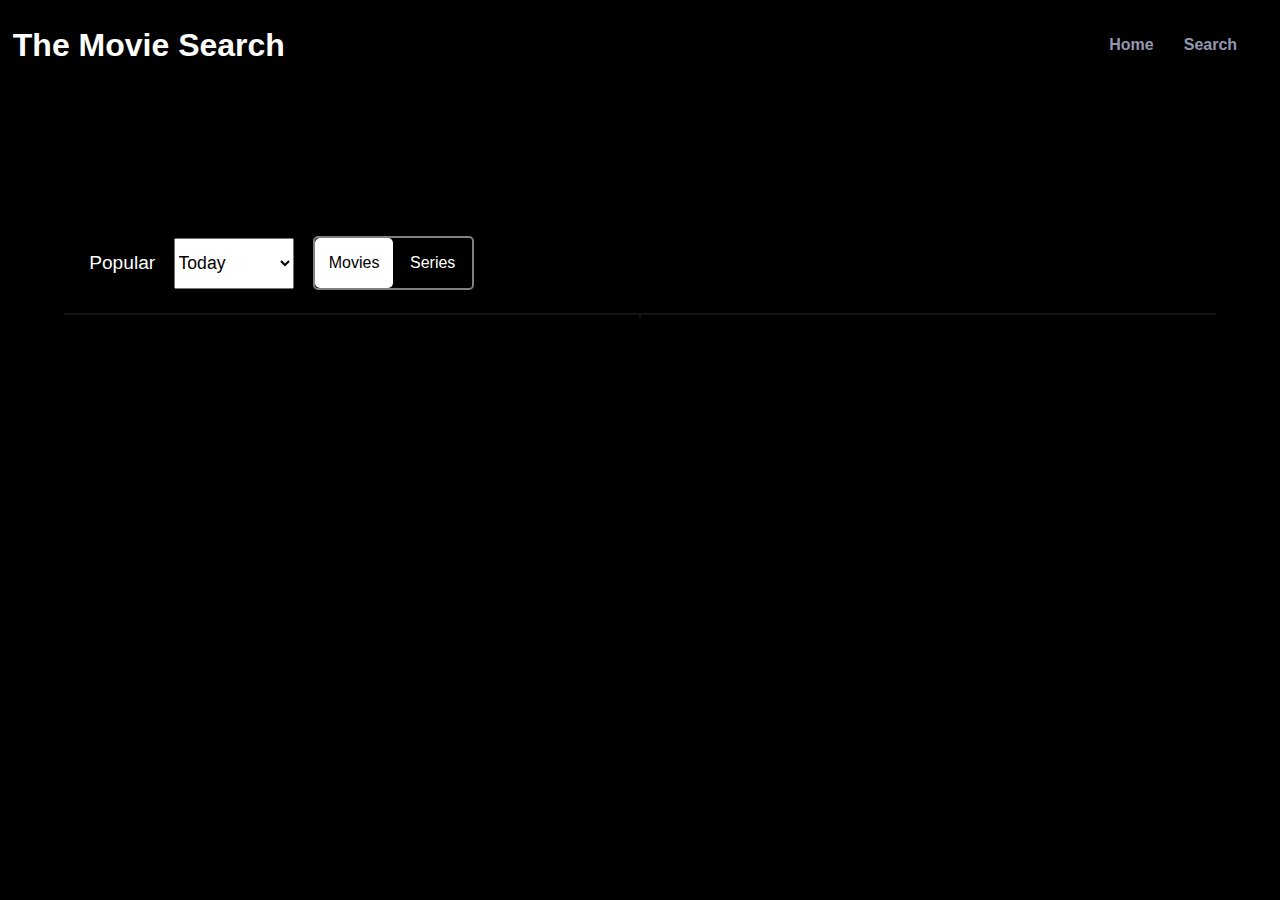
<file: index.html>
<!DOCTYPE html>
<html lang="en">

<head>
    <meta charset="UTF-8">
    <meta http-equiv="X-UA-Compatible" content="IE=edge">
    <meta name="viewport" content="width=device-width, initial-scale=1.0">
    <title>Movie Search</title>
    <link rel="stylesheet" href="index.css">
</head>

<body>
    <div class="maincontainer">
        <div class="navbar">
            <a href="./index.html">
                <h1>The Movie Search</h1>
            </a>
            <div class="pages">
                <a href="index.html">Home</a>
                <a href="search.html">Search</a>
            </div>
        </div>
        <div class="searchcontainer">
            <div class="searchbuttons">
                <label for="">Popular</label>
                <select id="selectinput" onchange="dropdown()">
                    <option value="day">Today</option>
                    <option value="This week">week</option>
                </select>
                <div class="buttons">
                    <input type="radio" name="radio" id="movies" onclick="radiomovie()" checked >
                    <label for="movies">Movies</label>
                    <input type="radio" name="radio" id="series" onclick="radioseries()" >
                    <label for="series">Series</label>
                </div>
            </div>
            <hr>
        </div>
        <div id="bottom" class="bottom">
            <div id="cards" class="cards">

            </div>
            <hr>
            <hr>
        </div>
    </div>
    <script src="index.js"></script>
</body>
</html>
</file>
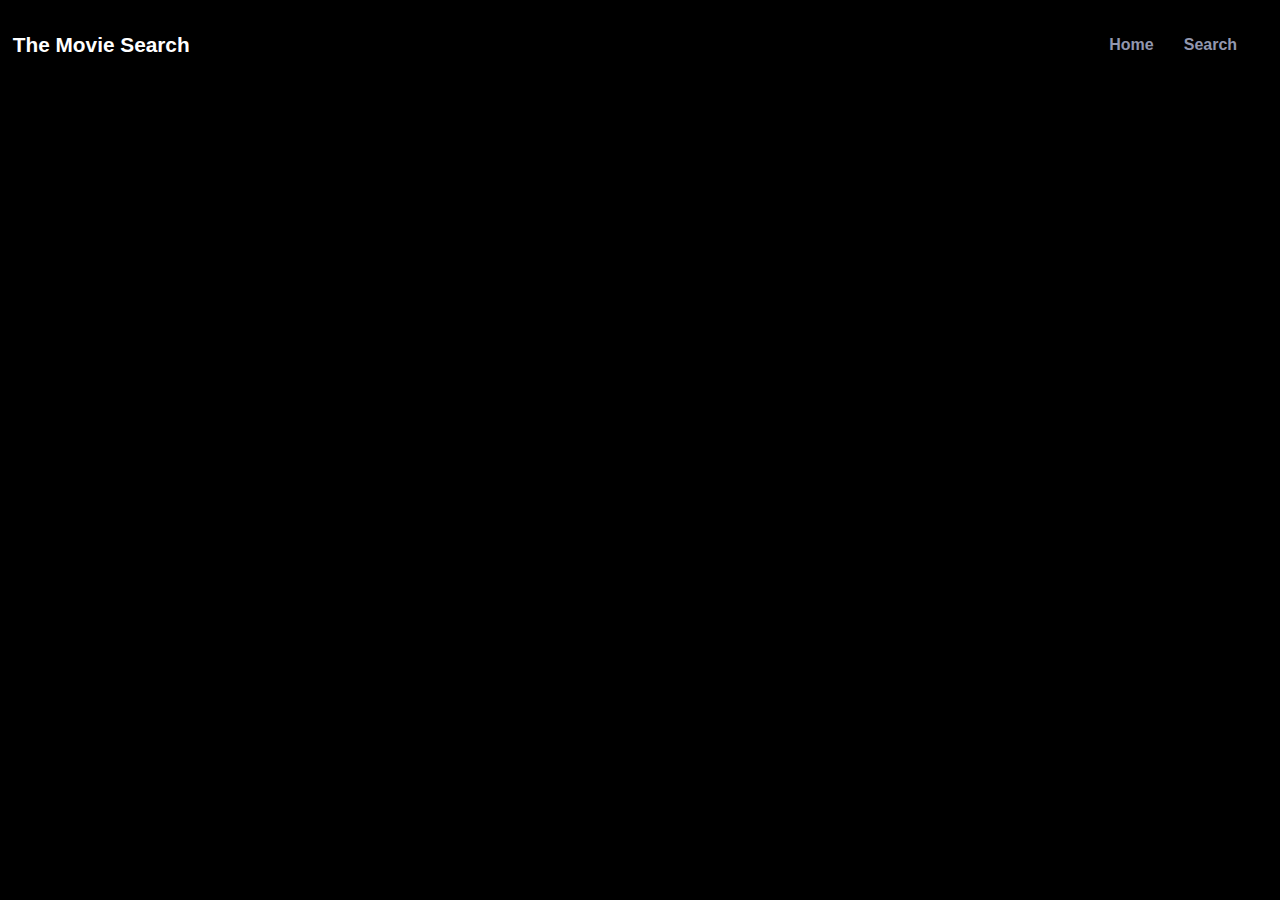
<file: card.html>
<!DOCTYPE html>
<html lang="en">
<head>
    <meta charset="UTF-8">
    <meta http-equiv="X-UA-Compatible" content="IE=edge">
    <meta name="viewport" content="width=device-width, initial-scale=1.0">
    <title>Movie Search</title>
    <link rel="stylesheet" href="index.css">
</head>
<body>
    <div class="maincontainer">
        <div class="navbar">
            <a href="./index.html">
                <h2>The Movie Search</h2>
            </a>
            <div class="pages">
                <a href="./index.html">Home</a>
                <a href="./search.html">Search</a>

            </div>
        </div>

        <div id="result" class="result">




        </div>

    </div>
    <script src="card.js"></script>
</body>
</html>
</file>
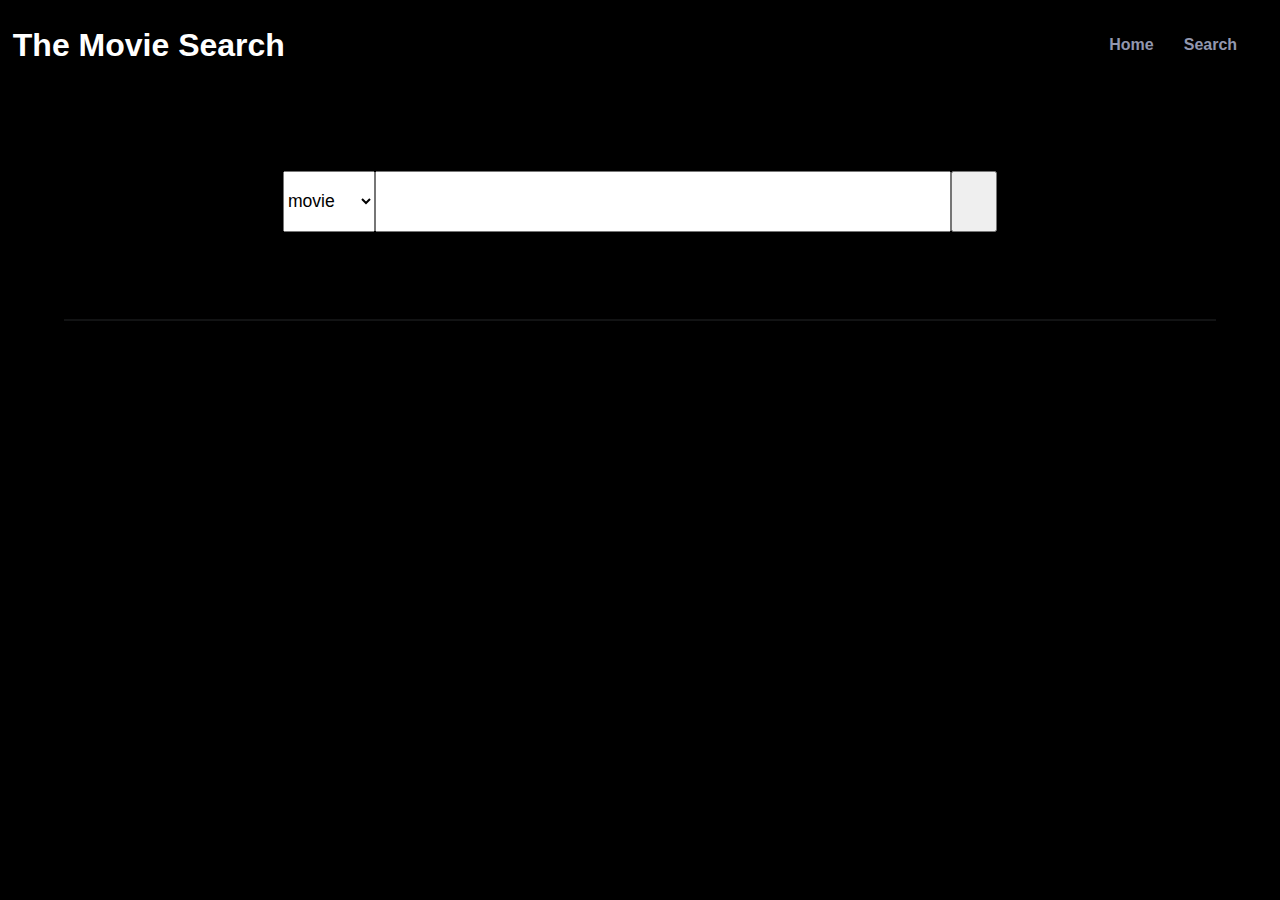
<file: search.html>
<!DOCTYPE html>
<html lang="en">

<head>
    <meta charset="UTF-8">
    <meta http-equiv="X-UA-Compatible" content="IE=edge">
    <meta name="viewport" content="width=device-width, initial-scale=1.0">
    <title>Movie Search</title>   
    <link rel="stylesheet" href="https://cdnjs.cloudflare.com/ajax/libs/font-awesome/6.2.1/css/all.min.css"
        integrity="sha512-MV7K8+y+gLIBoVD59lQIYicR65iaqukzvf/nwasF0nqhPay5w/9lJmVM2hMDcnK1OnMGCdVK+iQrJ7lzPJQd1w=="
        crossorigin="anonymous" referrerpolicy="no-referrer" />
        
    <link rel="stylesheet" href="index.css">

</head>

<body>
    <div class="maincontainer">
        <div class="navbar">
            <a href="./index.html">
                <h1>The Movie Search</h1>
            </a>
            <div class="pages">
                <a href="index.html">Home</a>
                <a href="search.html">Search</a>
            </div>
        </div>
        <div class="inputcontainer">
            <div class="searchinput">
                <select id="searchselect" onchange="change()">
                    <option id="movie" value="movie">movie</option>
                    <option id="tv" value="tv">series</option>
                </select>
                <input type="text" id="inputsearch" class="inp">
                <button onclick="movies()"><i class="fa fa-search" aria-hidden="true"></i>
                </button>
            </div>
            <hr>
        </div>
        <div id="bottom" class="bottom">
            <div id="cards" class="cards">

            </div>

        </div>
    </div>
    <script src="search.js"></script>
</body>

</html>
</file>
<file: index.css>
* {
    margin: 0px;
    padding: 0px;
    box-sizing: border-box;

}

body {
    width: 100vw;
    background-color: black;
    /* background-image: linear-gradient(to right top, #d16ba5, #c777b9, #ba83ca, #aa8fd8, #9a9ae1, #8aa7ec, #79b3f4, #69bff8, #52cffe, #41dfff, #46eefa, #5ffbf1); */
    color: white;
    overflow-x: hidden;
    font-family: -apple-system, BlinkMacSystemFont, "Segoe UI", Roboto, "Helvetica Neue", Arial, "Noto Sans", sans-serif, "Apple Color Emoji", "Segoe UI Emoji", "Segoe UI Symbol", "Noto Color Emoji";
}

.maincontainer {
    width: 100%;
    height: 100%;
    display: flex;
    flex-direction: column;
    justify-content: center;
    align-items: center;

}

.navbar {
    width: 98%;
    height: 10vh;
    display: flex;
    justify-content: space-between;
    align-items: center;

}
.navbar a {
    text-decoration: none;
    color: white;
}

.navbar a  h2{
    font-size: 1.3rem;
    text-decoration: none;
    color: white;
}

.pages {
    width: 15%;
    height: 100%;
    display: flex;
    justify-content: space-evenly;
    align-items: center;
}

.pages a {
    text-decoration: none;
    font-size: 1rem;
    color: rgb(146, 151, 175);
    font-weight: bold;
}

.pages a:hover {
    color: white;
}

.searchcontainer {
    width: 90%;
    height: 25vh;
    display: flex;
    flex-direction: column;
    justify-content: flex-end;
}

.inputcontainer {
    width: 90%;
    height: 30vh;
    display: flex;
    flex-direction: column;
    justify-content: space-around;
    align-items: center;


}

.searchinput {
    margin-top: 2rem;
    width: 100%;
    height: 30%;
    display: flex;
    justify-content: center;
    align-items: center;
}
.searchinput .inp{
    /* border: solid 2px red; */
    padding-left: 10px;
    font-size:1.4rem;
}

.inputcontainer select {
    width: 8%;
    height: 75%;
    font-size: 1.1rem;
    outline: none;
}

.inputcontainer input {
    width: 50%;
    height: 75%;
    font-size: 1.1rem;
    outline: none;

}

.inputcontainer button {
    width: 4%;
    height: 75%;
}

.searchbuttons {
    /* border: solid red; */
    width: 35%;
    height: 30%;
    display: flex;
    justify-content: space-around;
    align-items: center;
    margin: 1rem;


}

.searchbuttons label {
    /* border: solid red; */
    font-size: 1.2rem;
}

.searchbuttons select {
    width: 30%;
    height: 75%;
    font-size: 1.1rem;
    /* background-color: aqua; */
}

/* .buttons{
width: 40%;
height: 90%;
display: flex;
justify-content: center;
align-items: center;
} */

.buttons {

    display: flex;
    justify-content: space-around;
    align-items: center;
    /* background-color: #3d435d; */
    width: 40%;
    height: 80%;
    border-radius: 5px;
    box-shadow: inset 0.5px 0.5px 2px 0 rgba(0, 0, 0, 0.15);
    border: 2px gray solid;
}

input[type="radio"] {
    
    appearance: none;
    display: none;
}

.buttons label {
    font-size: 1rem;
    display: flex;
    justify-content: center;
    align-items: center;
    width: 50%;
    height: 100%;
    text-align: center;
    border-radius: 5px;
    overflow: hidden;
    transition: linear 0.2s;
    color: white;
}

input[type="radio"]:checked+label {
    background-color: white;
    color: black;
    transition: 0.3s;
}



hr {
    width: 100%;
    border: 1px solid rgba(234, 237, 255, .08);
}

.result {
    width: 100%;
    height: 100%;
    display: flex;
    flex-direction: column;
    justify-content: center;
    align-items: center;

}

.cards {
    width: 85%;
    height: 100%;
    display: flex;
    justify-content: center;
    align-items: center;
    flex-wrap: wrap;
}

.cards a {
    text-decoration: none;
    color: white;
}

.poster {
    width: 160px;
    height: 320px;
    margin: 1.5rem;
    position: relative;
    transition: transform 1s;
    /* border: solid red; */

}

.poster:hover {
    transform: scale(1.1);
}

.poster img {
    width: 100%;
    height: 70%;
    box-shadow: rgba(0, 0, 0, 0.25) 0px 54px 55px, rgba(0, 0, 0, 0.12) 0px -12px 30px, rgba(0, 0, 0, 0.12) 0px 4px 6px, rgba(0, 0, 0, 0.17) 0px 12px 13px, rgba(0, 0, 0, 0.09) 0px -3px 5px;



}

.imgcontent {
    width: 100%;
    height: 30%;
    display: flex;
    flex-direction: column;
    justify-content: center;
    align-items: center;

}

.imgcontent h3 {
    font-size: 15px;
}

.imgcontent small {
    font-size: 10px;
    color: rgb(146, 151, 175)
}

.imgcontent p {
    font-size: 13px;
    color: rgb(146, 151, 175)
}

.votes {
    width: 50px;
    height: 50px;
    border: 3px green solid;
    position: absolute;
    top: -15px;
    right: -15px;
    border-radius: 50%;
    background-color: rgba(0, 0, 0, 0.8);
    display: flex;
    justify-content: center;
    align-items: center;
    font-size: 12px;

}


.imagecontainer {
    width: 100%;
    height: 90vh;
    display: flex;
    flex-direction: column;
    justify-content: flex-end;
    background-size: 100% 100%;
}

.imagesdetails {
    width: 50%;
    height: 50%;
    margin-left: 2rem;
    display: flex;
    justify-content: space-evenly;
    margin-bottom: 1rem;
    background-color: rgba(0, 0, 0, 0.4);
}

.imagesdetails img {
    width: 200px;
    height: 250px;


}

.cardsdetails {
    width: 60%;
    height: 100%;
    display: flex;
    flex-direction: column;
    justify-content: space-between;


}

.percent {
    width: 50px;
    height: 50px;
    border: 3px green solid;
    border-radius: 50%;
    background-color: rgba(0, 0, 0, 0.8);
    display: flex;
    justify-content: center;
    align-items: center;
}

.relase {
    width: 40%;
    height: 30%;
    display: flex;
    flex-direction: column;
    justify-content: space-between;

}

.title {
    width: 100%;
    height: 25%;
    display: flex;
    flex-direction: column;
    justify-content: space-between;


}


.castcontanier {
    width: 100%;
    height: 100vh;
    display: flex;
    justify-content: space-around;
    align-items: center;
    /* border: 2px solid red; */
}

.plot {
    width: 55%;
    height: 60%;
    display: flex;
    flex-direction: column;
    justify-content: flex-start;

}

.plot hr {
    margin-top: 1rem;
    margin-bottom: 1rem;
}

.cast {
    width: 30%;
    height: 60%;
    display: flex;
    flex-direction: column;
    justify-content: flex-start;
    /* border: solid; */
}

.cast hr {
    margin-top: 1rem;
    margin-bottom: 1rem;
}

.castdetails {
    width: 50%;
    height: 16%;
    display: flex;
    justify-content: space-between;
    align-items: center;
}

.castdetails img {
    width: 50px;
    height: 50px;
    border-radius: 50%;
}

@media only screen and (max-width:480px) {
    .navbar a h2{
        font-size: 1.1rem;
    }

    .pages {
        flex-direction: column;
        width: 30%;
    }

    .pages a {
        font-size: 1rem;
    }

    .searchcontainer {
        justify-content: center;

    }

    .searchbuttons {
        width: 90%;


    }

    .inputcontainer select {
        width: 20%;
        height: 70%;
    }

    .inputcontainer input {
        width: 55%;
        height: 70%;
    }

    .inputcontainer button {
        width: 10%;
        height: 70%;
    }

    .imagesdetails {
        margin: 0;
        width: 100%;

    }

    .cardsdetails {
        width: 50%;
        height: 100%;
    }

    .relase {
        width: 60%;
        height: 30%;


    }

    .title {
        width: 100%;
        height: 23%;


    }

    .title h2 {
        font-size: .9rem;


    }


    .castcontanier {
        width: 100%;
        height: 100vh;
        display: flex;
        justify-content: space-around;
        align-items: center;
    }
}

@media only screen and (min-width:481px) and (max-width:650px) {
    .navbar a {
        font-size: 1rem;
    }

    .pages {
        width: 30%;
    }

    .pages a {
        font-size: 1.1rem;
    }

    .searchcontainer {
        justify-content: center;

    }

    .searchbuttons {
        width: 80%;


    }

    .inputcontainer select {
        width: 20%;
        height: 70%;
    }

    .inputcontainer input {
        width: 55%;
        height: 70%;
    }

    .inputcontainer button {
        width: 10%;
        height: 70%;
    }

    .imagesdetails {
        margin: 0;
        width: 100%;

    }

    .cardsdetails {
        width: 50%;
        height: 70%;
    }

    .relase {
        width: 60%;
        height: 30%;


    }

    .title {
        width: 80%;
        height: 25%;


    }

    .title h2 {
        font-size: 1.3rem;


    }


    .castcontanier {
        width: 100%;
        height: 100vh;
        display: flex;
        justify-content: space-around;
        align-items: center;
    }
}

@media only screen and (min-width:651px) and (max-width:1020px) {
    .navbar a {
        font-size: 1rem;
    }

    .pages {
        width: 30%;
    }

    .pages a {
        font-size: 1.1rem;
    }

    .searchbuttons {
        width: 60%;


    }

    .inputcontainer select {
        width: 20%;
        height: 70%;
    }

    .inputcontainer input {
        width: 55%;
        height: 70%;
    }

    .inputcontainer button {
        width: 10%;
        height: 70%;
    }

    .imagesdetails {
        margin: 0;
        width: 100%;

    }

    .cardsdetails {
        width: 50%;
        height: 70%;
    }

    .relase {
        width: 60%;
        height: 30%;


    }

    .title {
        width: 80%;
        height: 25%;


    }

    .title h2 {
        font-size: 1.3rem;


    }


    .castcontanier {
        width: 100%;
        height: 100vh;
        display: flex;
        justify-content: space-around;
        align-items: center;
    }
}
</file>
